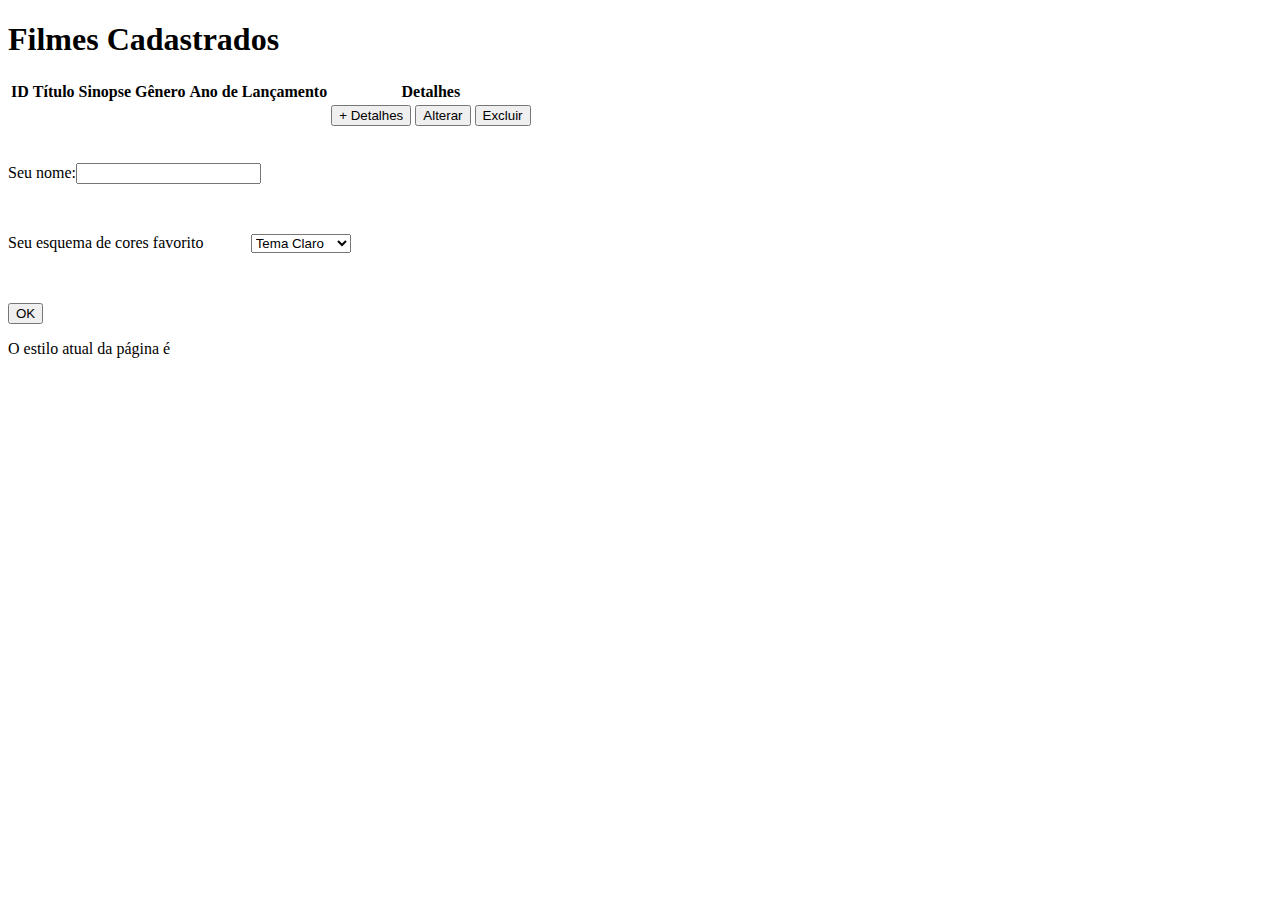
<file: src/main/resources/templates/index.html>
<!DOCTYPE html>
<html xmlns="w3.org/1999/xhtml" xmlns:th="http://www.thymeleaf.org">
    <head>
        <title>Atividade 1</title>
        <meta http-equiv="Content-Type" content="text/html; charset=UTF-8">
        <link rel="stylesheet" th:href="@{/bootstrap/css/bootstrap.min.css}">
        <link rel="stylesheet" th:href="@{/css/style.css}" />
        <link th:href="@{/css/}+${css}+'.css'" rel="stylesheet" type="text/css"/>
    </head>
    <body>
        <div class="container">
            <div class="row">
                <header>
                    <div class="col-md-4">
                        <h1>Filmes Cadastrados</h1>
                    </div>
                    <div class="col-md-8">
                        <h3 th:insert="~{navbar.html :: nav}"></h3>
                    </div>
                </header>
            </div>
        </div>
        <div class="container">
            <div class="row">
                <article>
                    <div class="col-md-12">
                        <table class="table table-dark">
                            <thead>
                                <tr>
                                    <th>ID</th>
                                    <th>Título</th>
                                    <th>Sinopse</th>
                                    <th>Gênero</th>
                                    <th>Ano de Lançamento</th>
                                    <th>Detalhes</th>
                                </tr>
                            </thead>
                            <tbody>
                                <tr th:each="Filmes : ${FilmesList}">
                                    <td th:text="${Filmes.Id}"></td> 
                                    <td th:text="${Filmes.Titulo}"></td>
                                    <td th:text="${Filmes.Sinopse}"></td> 
                                    <td th:text="${Filmes.Genero}"></td> 
                                    <td th:text="${Filmes.Ano_lancamento}"></td> 
                                    <td>
                                        <a th:href="@{'/analise?Id=' + ${Filmes.Id}}"><button type="button" class="btn btn-info">+ Detalhes</button></a>
                                        <a th:href="@{'/alterar-filme?id=' +${Filmes.Id}}"><button type="button" class="btn btn-dark">Alterar</button></a>
                                        <a th:href="@{'/excluir-filme?id=' +${Filmes.Id}}"><button type="button" class="btn btn-danger">Excluir</button></a>
                                    </td>
                                </tr>
                            </tbody>
                        </table>
                    </div>
                </article>
            </div>
        </div>
        <div class="container">
            <div class="row">
                <footer>
                    <div class="col-md-12">
                        <form th:action="@{/preferencias}" method="POST"> 
                            <p><label for="txtNome">Seu nome:</label><input type="text" name="nome" id="txtNome"/></p> 
                            <p><label for="selEstilo">Seu esquema de cores favorito</label> 
                            <select name="estilo" id="selEstilo"> 
                                <option value="claro">Tema Claro</option> 
                                <option value="escuro">Tema Escuro</option> 
                            </select></p> 
                            <p><input type="submit" value="OK"/></p> 
                        </form>
                        <p>O estilo atual da página é <strong th:text="${css}" /></p> 
                    </div>
                </footer>
            </div>
        </div>
        <script th:src="@{/bootstrap/js/bootstrap.min.js}"></script>
        <script th:src="@{/js/script.js}"></script>
    </body>
</html>
</file>
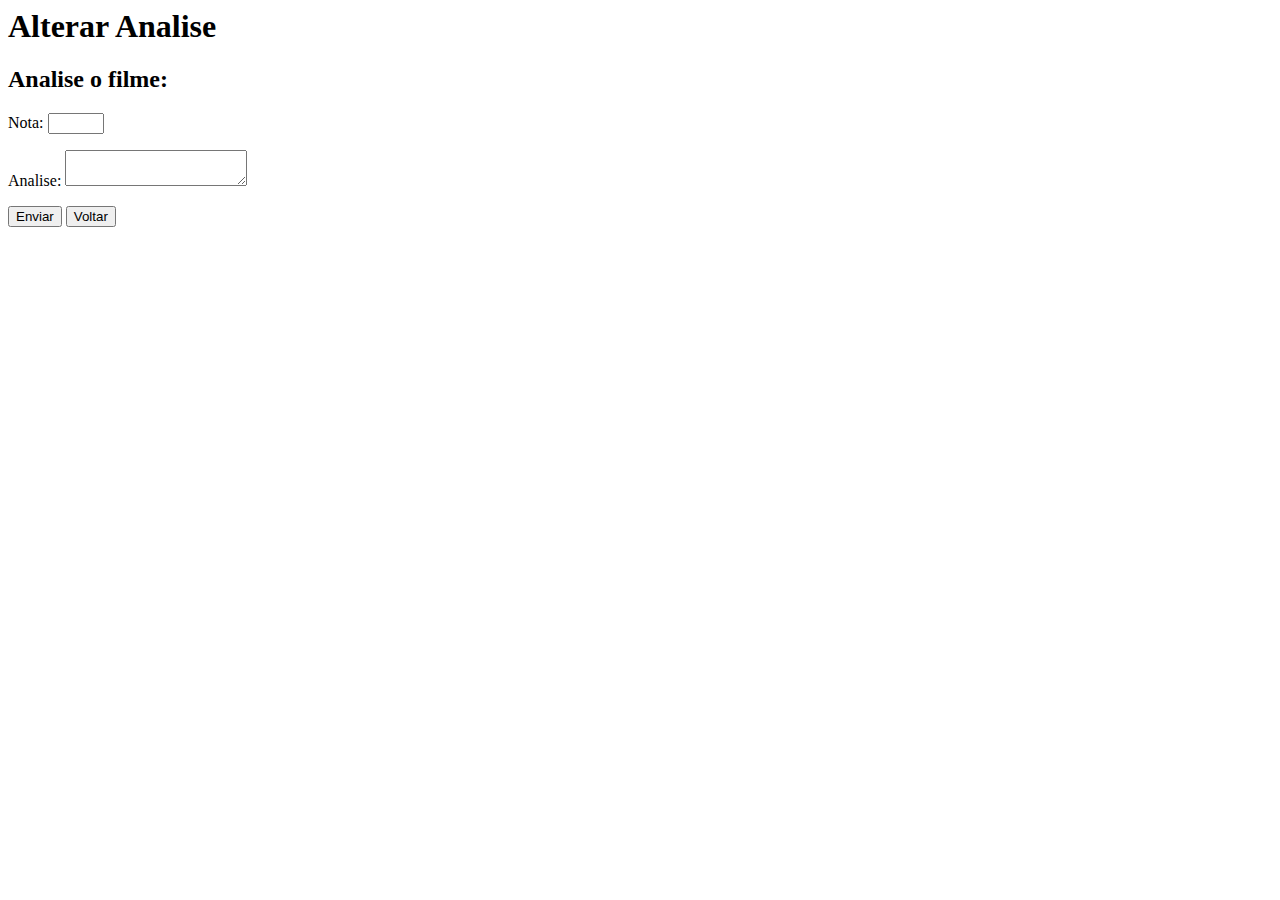
<file: src/main/resources/templates/alterarAnalise.html>
<html xmlns="w3.org/1999/xhtml" xmlns:th="http://www.thymeleaf.org">
    <head>
        <title>Atividade 1</title>
        <meta http-equiv="Content-Type" content="text/html; charset=UTF-8">
        <link rel="stylesheet" th:href="@{/bootstrap/css/bootstrap.min.css}">
        <link rel="stylesheet" th:href="@{/css/style.css}" />
    </head>
    <body>
        <div class="container">
            <div class="row">
                <header>
                    <div class="col-md-4">
                        <h1>Alterar Analise</h1>
                    </div>
                    <div class="col-md-8">
                        <h3 th:insert="~{navbar.html :: nav}"></h3>
                    </div>
                </header>
            </div>
        </div>
        <div class="container">
            <div class="row">
                <article>
                    <div class="col-md-12">
                        <h2>Analise o filme:</h2>
                        <form th:action="@{/analise}" method="post" th:object="${Analise}">
                            <div>
                                <p>Nota: <input type="number" th:field="${Analise.Nota}" max="10" min="0" /></p>
                                <p>Analise: <textarea class="form-control" th:field="${Analise.Analise}"></textarea></p>
                                <input type="hidden" th:field="${Analise.Id}" />
                            </div>
                            <button type="submit">Enviar</button>
                            <a th:href="@{/index}">
                                <button type="button" class="btn btn-dark">Voltar</button>
                            </a>
                        </form>
                    </div>
                </article>
            </div>
        </div>
        <div class="container">
            <div class="row">
                <footer>
                    <div class="col-md-12">
                        
                    </div>
                </footer>
            </div>
        </div>
        <script th:src="@{/bootstrap/js/bootstrap.min.js}"></script>
        <script th:src="@{/js/script.js}"></script>
    </body>
</html>
</file>
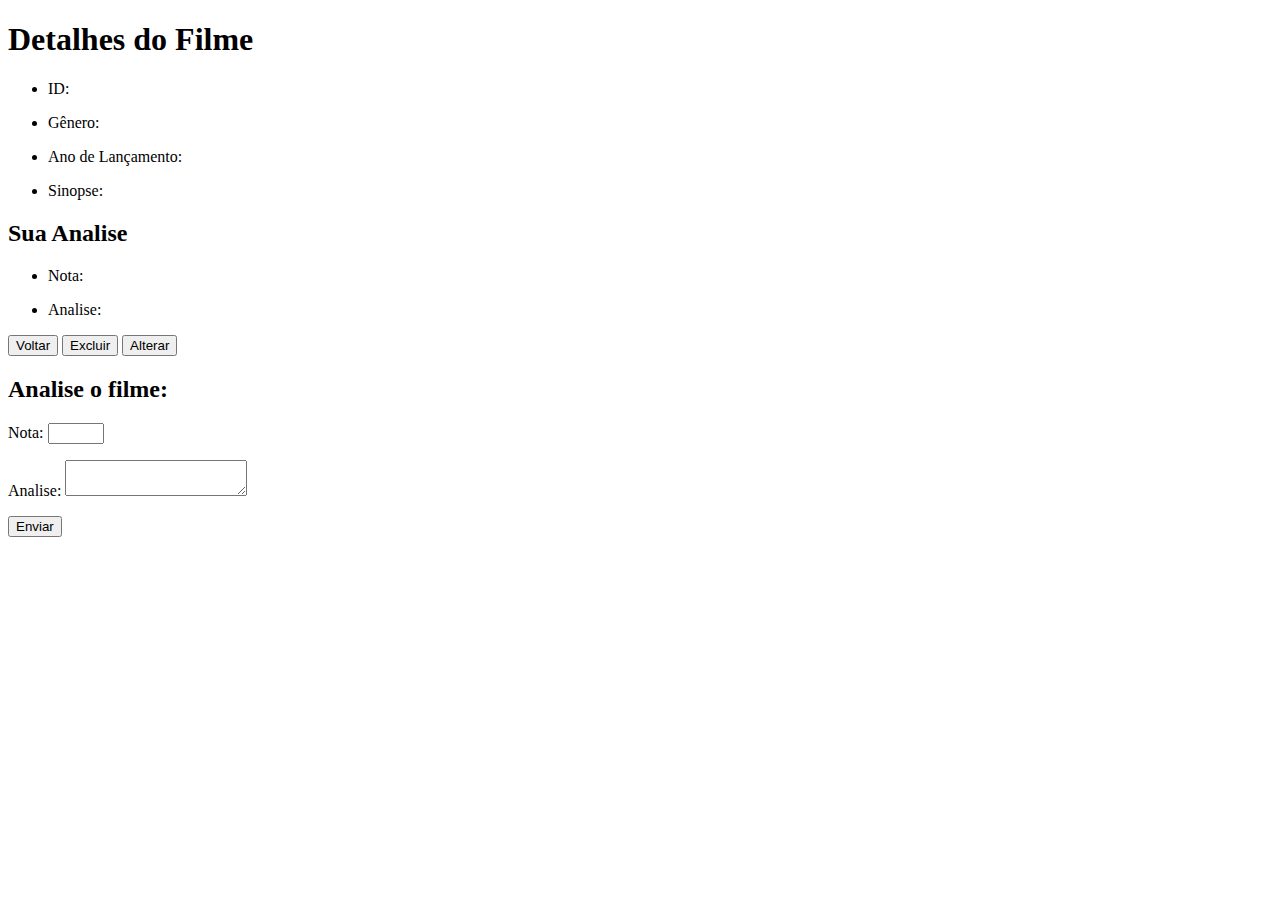
<file: src/main/resources/templates/analise.html>
<!DOCTYPE html>
<html xmlns="w3.org/1999/xhtml" xmlns:th="http://www.thymeleaf.org">
    <head>
        <title>Atividade 1</title>
        <meta http-equiv="Content-Type" content="text/html; charset=UTF-8">
        <link rel="stylesheet" th:href="@{/bootstrap/css/bootstrap.min.css}">
        <link rel="stylesheet" th:href="@{/css/style.css}" />
    </head>
    <body>
        <div class="container">
            <div class="row">
                <header>
                    <div class="col-md-4">
                        <h1>Detalhes do Filme <span th:text="${Filme.getTitulo()}"/></h1>
                    </div>
                    <div class="col-md-8">
                        <h3 th:insert="~{navbar.html :: nav}"></h3>
                    </div>
                </header>
            </div>
        </div>
        <div class="container">
            <div class="row">
                <article>
                    <div class="col-md-6">
                        <ul class="menu">
                            <li>ID: <span th:text="${Filme.Id}" /></li>
                            <li><p>Gênero: <span th:text="${Filme.Genero}" /></p></li>
                            <li><p>Ano de Lançamento: <span th:text="${Filme.Ano_lancamento}" /></p></li>
                            <li><p>Sinopse: <span th:text="${Filme.Sinopse}" /></p></li>
                        </ul>
                    </div>
                    <div class="col-md-6" th:if="${Analises.Id}">
                        <h2>Sua Analise</h2>
                        <ul class="menu">
                            <li><p>Nota: <span th:text="${Analises.Nota}"/></p></li>
                            <li><p>Analise: <span th:text="${Analises.Analise}"/></p></li>
                        </ul>
                        <a th:href="@{/index}"><input type="button" class="btn btn-dark" value="Voltar" /></a>
                        <a th:href="@{'/excluir-analise?id=' +${Filme.Id}}"><input type="button" class="btn btn-danger" value="Excluir" /></a>
                        <a th:href="@{'/alterar-analise?id=' +${Filme.Id}}"><button type="button" class="btn btn-dark">Alterar</button></a>
                    </div>
                    <div class="col-md-6" th:unless="${Analises.Id}">
                        <h2>Analise o filme:</h2>
                        <form th:action="@{/analise}" method="post" th:object="${Analise}">
                            <div>
                                <p>Nota: <input type="number" th:field="${Analise.Nota}" max="10" min="0" /></p>
                                <p>Analise: <textarea class="form-control" th:field="${Analise.Analise}"></textarea></p>
                                <input type="hidden" th:field="${Filme.Id}" />
                            </div>
                            <button type="submit">Enviar</button>
                        </form>
                    </div>
                </article>
            </div>
        </div>
        <div class="container">
            <div class="row">
                <footer>
                    <div class="col-md-12">
                        
                    </div>
                </footer>
            </div>
        </div>
        <script th:src="@{/bootstrap/js/bootstrap.min.js}"></script>
        <script th:src="@{/js/script.js}"></script>
    </body>
</html>
</file>
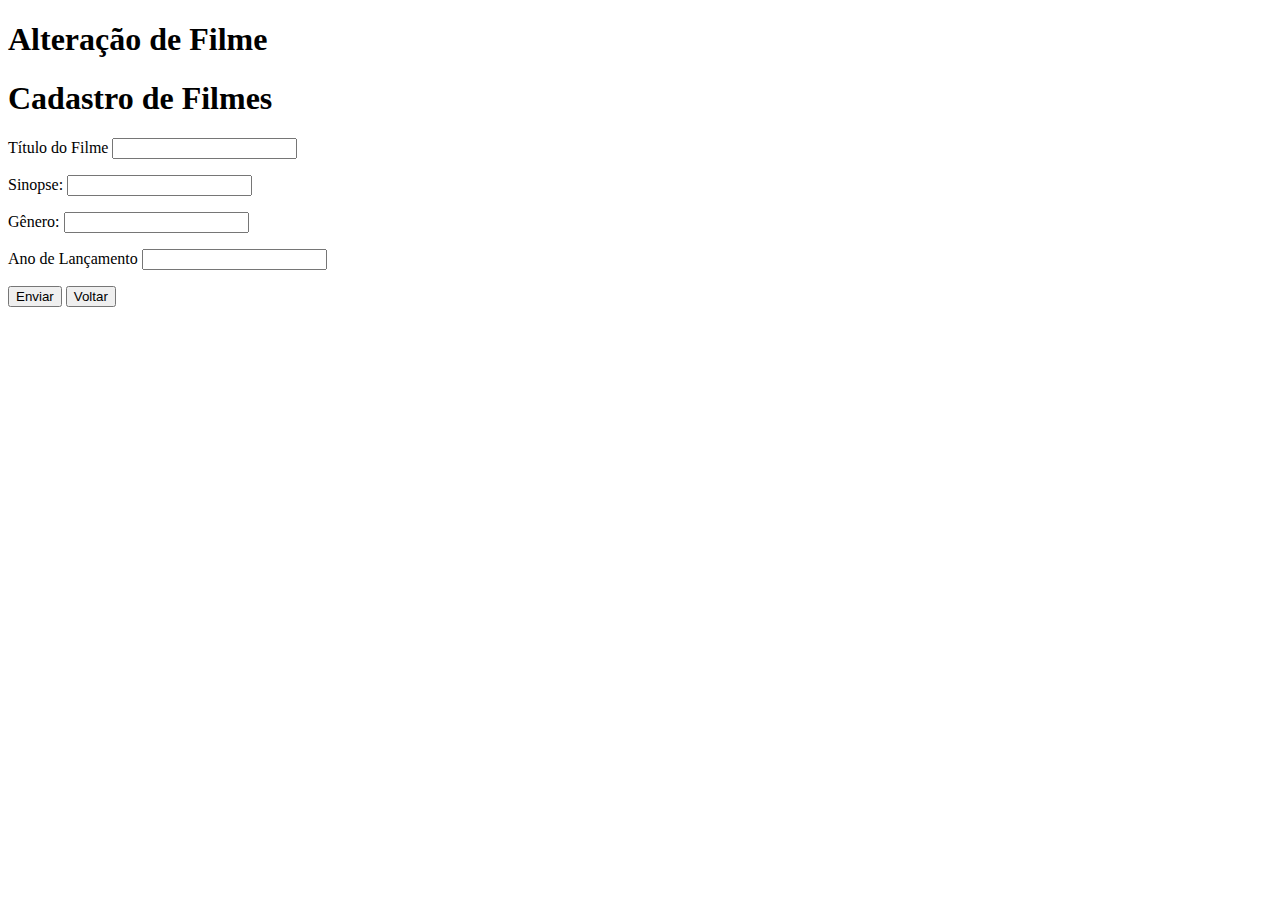
<file: src/main/resources/templates/cadastro.html>
<!DOCTYPE html>
<html xmlns="w3.org/1999/xhtml" xmlns:th="http://www.thymeleaf.org">
    <head>
        <title>Atividade 1</title>
        <meta http-equiv="Content-Type" content="text/html; charset=UTF-8">
        <link rel="stylesheet" th:href="@{/bootstrap/css/bootstrap.min.css}">
        <link rel="stylesheet" th:href="@{/css/style.css}" />
    </head>
    <body>
        <div class="container">
            <div class="row">
                <header>
                    <div class="col-md-4">
                        <h1 th:if="${Filme.Id}">Alteração de Filme</h1>
                        <h1 th:unless="${Filme.Id}">Cadastro de Filmes</h1>
                    </div>
                    <div class="col-md-8">
                        <h3 th:insert="~{navbar.html :: nav}"></h3>
                    </div>
                </header>
            </div>
        </div>
        <div class="container">
            <div class="row">
                <article>
                    <div class="col-md-12">
                        <form th:action="@{/cadastro}" method="post" th:object="${Filme}">
                            <div> 
                                <p>Título do Filme <input type="text" th:field="${Filme.Titulo}" /> </p>  
                                <p>Sinopse: <input type="text" th:field="${Filme.Sinopse}" /> </p> 
                                <p>Gênero: <input type="text" th:field="${Filme.Genero}" /> </p> 
                                <p>Ano de Lançamento <input type="text" th:field="${Filme.ano_lancamento}" /> </p> 
                                <input type="hidden" th:field="${Filme.Id}" />
                            </div>
                            <button type="submit" class="btn btn-dark">Enviar</button>
                            <a th:href="@{/index}">
                                <button type="button" class="btn btn-dark">Voltar</button>
                            </a>
                        </form>
                    </div>
                </article>
            </div>
        </div>
        <div class="container">
            <div class="row">
                <footer>
                    <div class="col-md-12">
                        
                    </div>
                </footer>
            </div>
        </div>
        <script th:src="@{/bootstrap/js/bootstrap.min.js}"></script>
        <script th:src="@{/js/script.js}"></script> 
    </body>
</html>
</file>
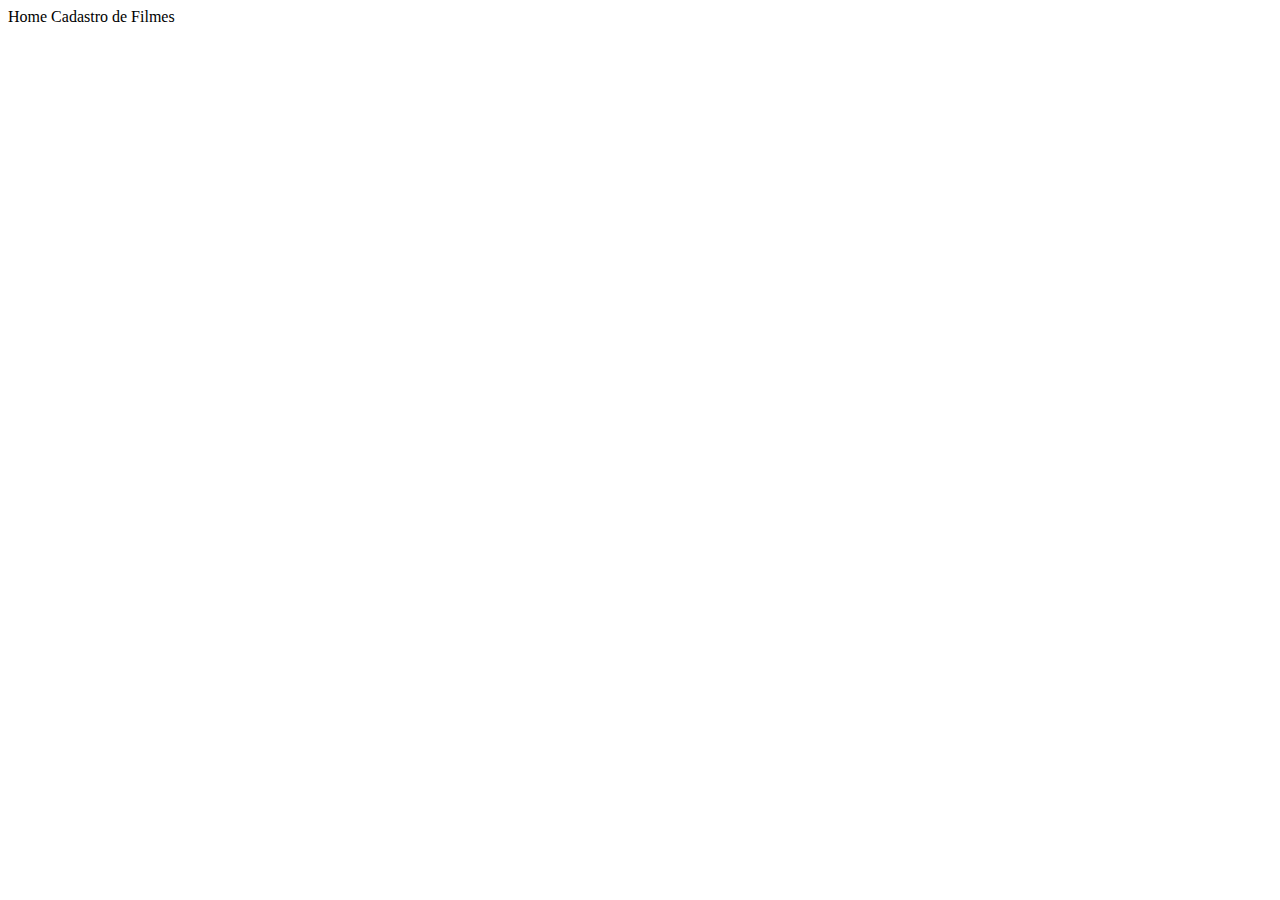
<file: src/main/resources/templates/navbar.html>
<!DOCTYPE html> 
<html xmlns="w3.org/1999/xhtml" xmlns:th="http://www.thymeleaf.org"> 
    <head> 
        <title>Tarefa</title> 
        <meta http-equiv="Content-Type" content="text/html; charset=UTF-8"> 
        <link rel="stylesheet" th:href="@{/bootstrap/css/bootstrap.min.css}">
        <link rel="stylesheet" th:href="@{/css/style.css}" />
    </head> 
    <body> 
        <nav> 
            <a th:href="@{/index}">Home</a> 
            <a th:href="@{/cadastro}">Cadastro de Filmes</a> 
        </nav>
    </body> 
</html>
</file>
